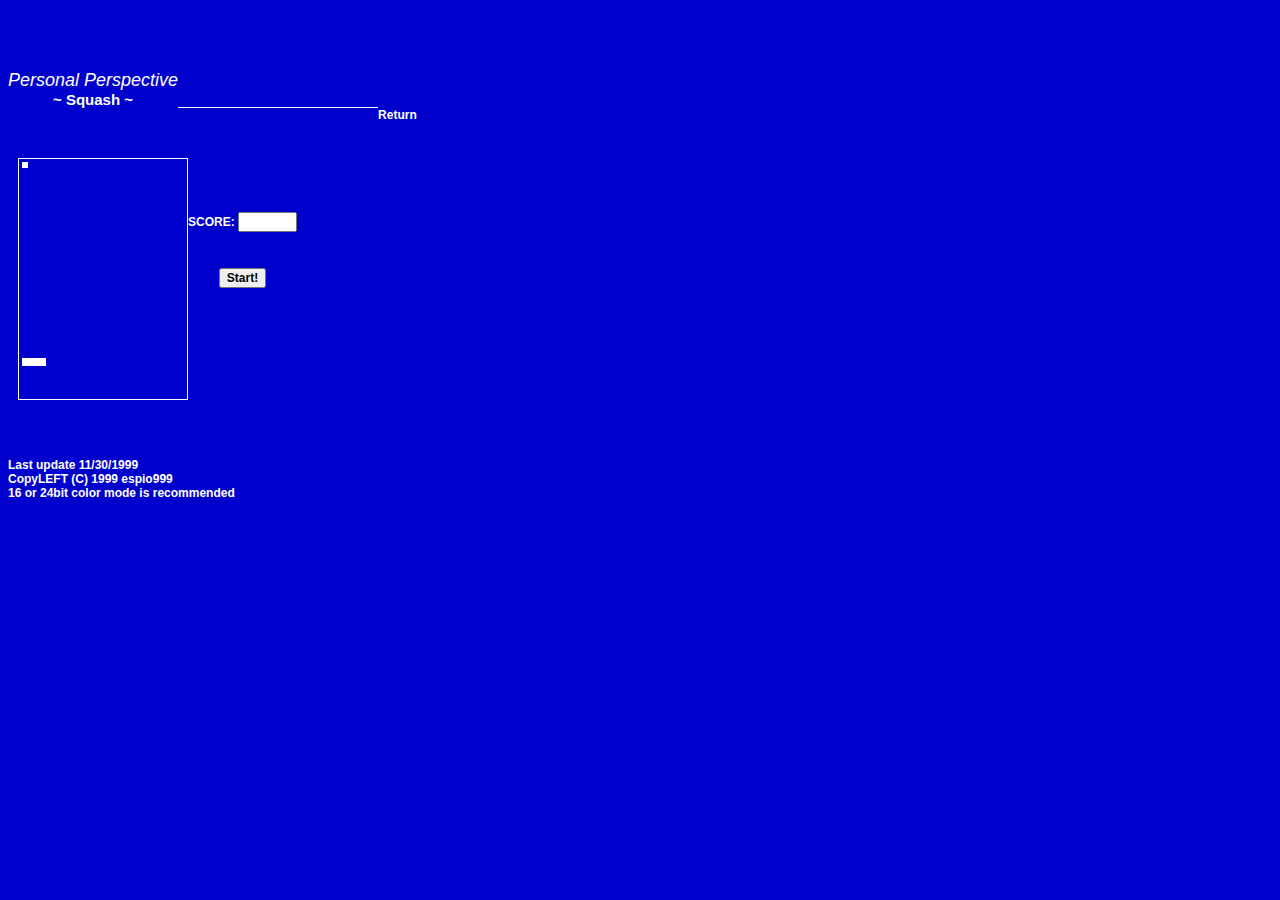
<file: index.html>
<html>
<head>
	<meta http-equiv = "Content-Type" content = "text/html; charset=x-sjis">
	<title>Personal Perspective - Squash Frame</title>
	<link
		rel = "stylesheet"
		type = "text/css"
		href = "style.css">
	<script
		language = "JavaScript"
		src = "script.js">
	</script>
</head>
<body>
	<table
		align = left
		vspace = 0
		hspace = 0
		cellpadding = 0
		cellspacing = 0>
		<tr>
			<td
				valign = bottom
				align = center
				height = 100
				nowrap>
				<span class = Title>Personal Perspective</span></br>
				<span class = SubTitle>~ Squash ~</span>
			</td>

			<td
				valign = bottom
				align = center
				height = 100>
				<img
					src = "image/white_dot.gif"
					alt = "White Line"
					height = 1
					width = 200
					border = 0>
			</td>
			<td height = 100></td>
		</tr>
		<tr>
			<td
				align = center
				valign = middle
				colspan = 2>
				<iframe
					style = "height: 350; width: 350"
					frameborder = 0
					marginwidth = 0
					marginheight = 0
					src = "Squash_Body.html">
				</iframe>
			</td>
			<td
				align = left
				valign = top
				rowspan = 2
				nowrap>

				<!-- Return -->
				<p>
					<a
						class = TopText
						onMouseOver = "JavaScript: ChangeFontColor(this)"
						onMouseOut = "JavaScript: ChangeFontColor(this)"
						href = "">
						Return
					</a>
				</p>
			</td>
		</tr>
		<tr>
			<td
				class = TopText
				valign = top
				align = left
				height = 100
				colspan = 2
				nowrap>
				Last update 11/30/1999<br>
				CopyLEFT (C) 1999 
				<a
					onMouseOver = "JavaScript: ChangeFontColor(this)"
					onMouseOut = "JavaScript: ChangeFontColor(this)"
					href = "">
					espio999
				</a></br> 
				16 or 24bit color mode is recommended</br>
			</td>
		</tr>
	</table>
</body>
</html>
</file>
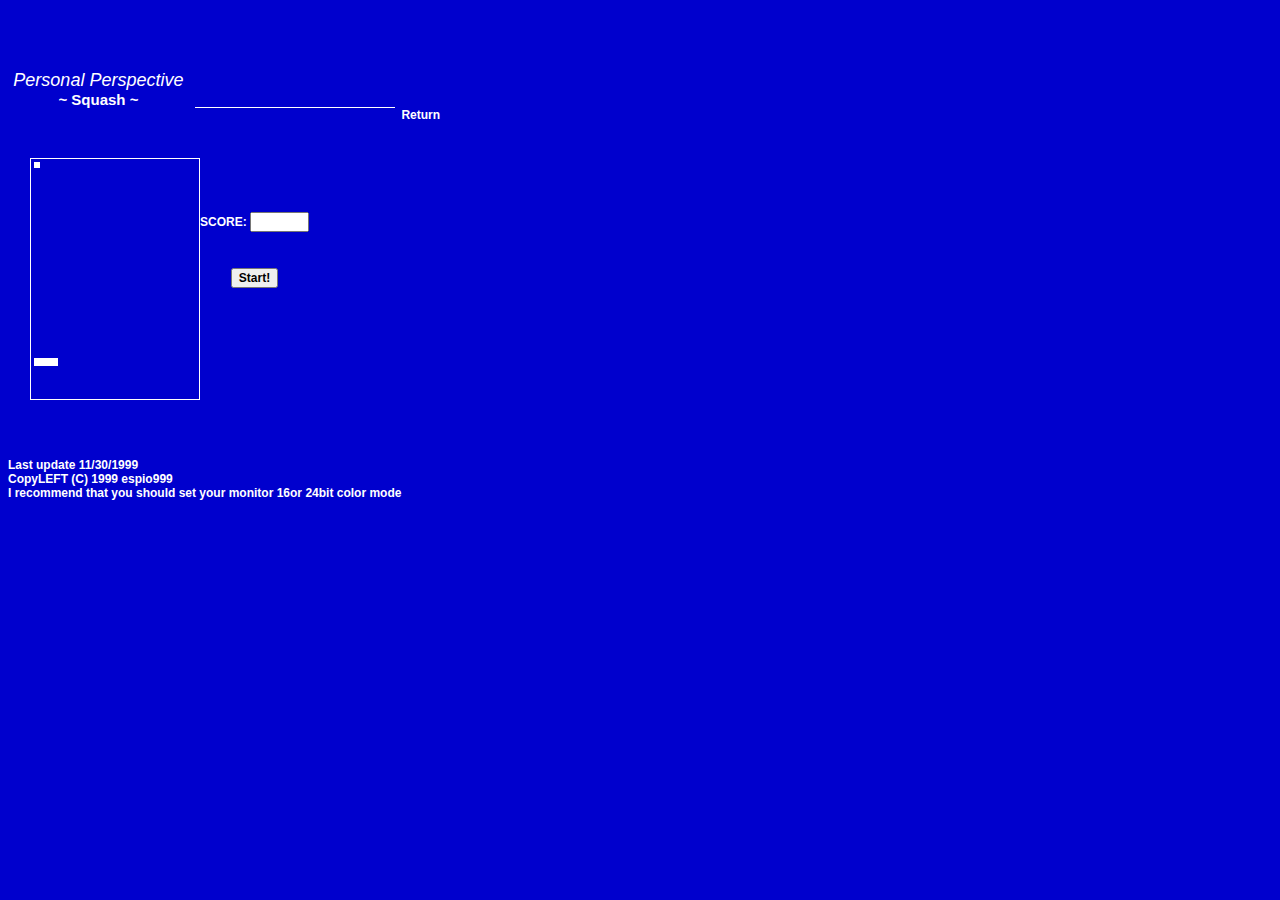
<file: Squash.html>
<html>
<head>
	<meta http-equiv = "Content-Type" content = "text/html; charset=x-sjis">
	<title>Personal Perspective - Squash Frame</title>
	<link
		rel = "stylesheet"
		type = "text/css"
		href = "style.css">
	<script
		language = "JavaScript"
		src = "script.js">
	</script>
</head>
<body>
	<table
		align = left
		vspace = 0
		hspace = 0
		cellpadding = 0
		cellspacing = 0>
		<tr>
			<td
				valign = bottom
				align = center
				height = 100
				nowrap>
				<span class = Title>Personal Perspective</span></br>
				<span class = SubTitle>~ Squash ~</span>
			</td>

			<td
				valign = bottom
				align = center
				height = 100>
				<img
					src = "image/white_dot.gif"
					alt = "White Line"
					height = 1
					width = 200
					border = 0>
			</td>
			<td height = 100></td>
		</tr>
		<tr>
			<td
				align = center
				valign = middle
				colspan = 2>
				<iframe
					style = "height: 350; width: 350"
					frameborder = 0
					marginwidth = 0
					marginheight = 0
					src = "Squash_Body.html">
				</iframe>
			</td>
			<td
				align = left
				valign = top
				rowspan = 2
				nowrap>

				<!-- Return -->
				<p>
					<a
						class = TopText
						onMouseOver = "JavaScript: ChangeFontColor(this)"
						onMouseOut = "JavaScript: ChangeFontColor(this)"
						href = "">
						Return
					</a>
				</p>
			</td>
		</tr>
		<tr>
			<td
				class = TopText
				valign = top
				align = left
				height = 100
				colspan = 2
				nowrap>
				Last update 11/30/1999<br>
				CopyLEFT (C) 1999 
				<a
					onMouseOver = "JavaScript: ChangeFontColor(this)"
					onMouseOut = "JavaScript: ChangeFontColor(this)"
					href = "">
					espio999
				</a></br> 
				I recommend that you should set your monitor 16or 24bit color mode</br>
			</td>
		</tr>
	</table>
</body>
</html>
</file>
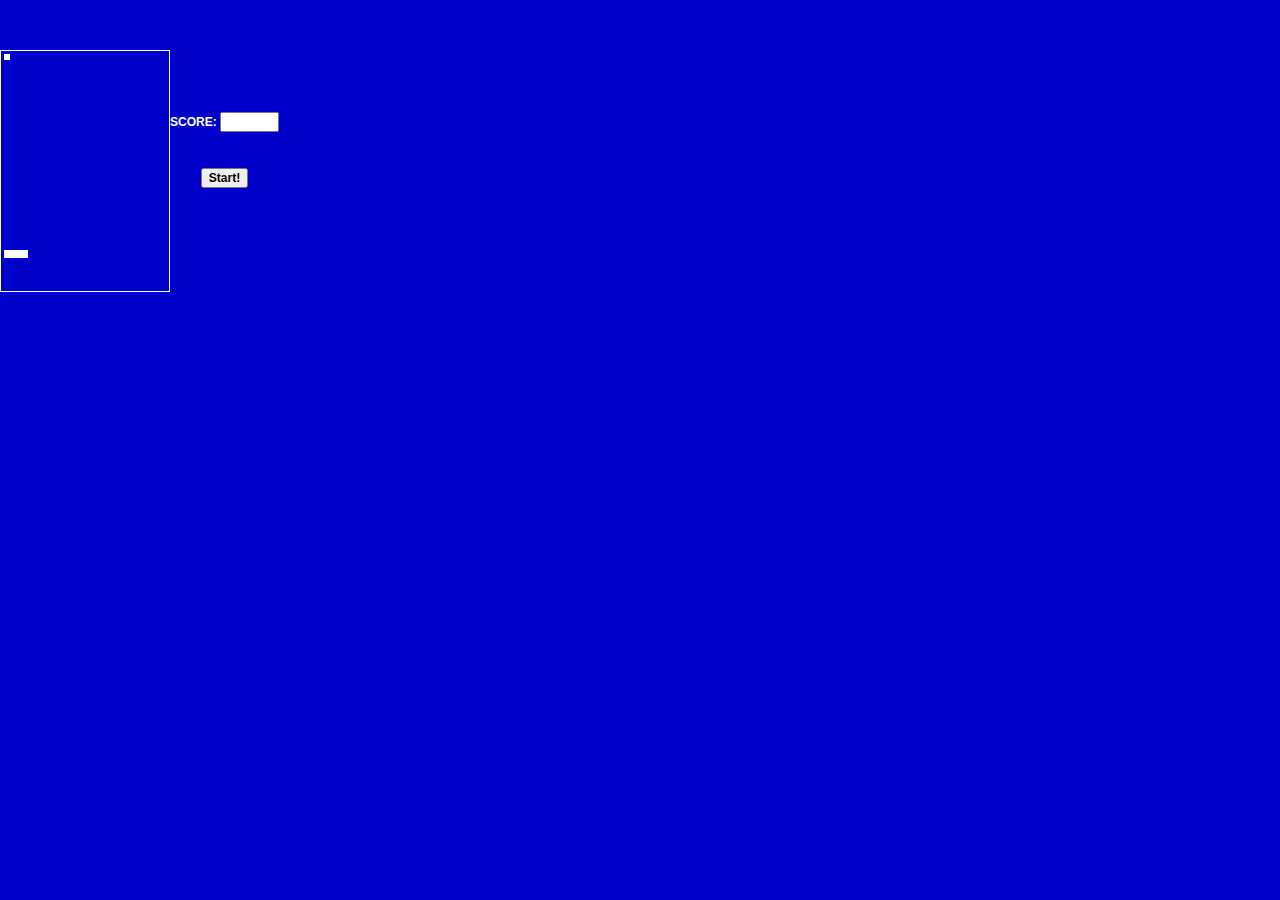
<file: Squash_Body.html>
<html>
<head>
	<meta http-equiv = "Content-Type" content = "text/html; charset=x-sjis">
	<title>Personal Perspective - Squash Body</title>
	<link
		rel = "stylesheet"
		type = "text/css"
		href = "style.css">
	<SCRIPT Language = "JavaScript">
		var flg;
		var score;
		var margin;
		var background_height;
		var background_width;
		var background_x;
		var backgournd_y;
		var background_left;
		var background_right;
		var background_top;
		var background_bottom;
		var ball_height;
		var ball_width;
		var ball_x;
		var ball_y;
		var speed;
		var max_speed;
		var direction_x;
		var direction_y;
		var pad_height;
		var pad_width;
		var pad_x;
		var pad_y;

		flg = false;
		window.document.onmousemove = move_pad;

		function init()
		{
			score = 0;
			margin = 4;

			background_height = parseInt(background.style.height);
			background_width = parseInt(background.style.width);
			background_x = parseInt(background.style.left);
			background_y = parseInt(background.style.top);
			background_left = background_x;
			background_right = background_x + 168;
			background_top = background_y;
			background_bottom = background_y + 214;

			ball_height = parseInt(ball.style.height);
			ball_width = parseInt(ball.style.width);
			ball_x = background_x + 5;
			ball_y = background_y + 5;

			speed = 3;
			max_speed = 100;

			direction_x = 1;
			direction_y = 1;

			pad_height = parseInt(pad.style.height);
			pad_width = parseInt(pad.style.width);
			pad_x = background_x + (background_width / 2) - (pad_width / 2);
			pad_y = background_bottom - 8 - 6;

			document.my_form.my_score.value = score;
		}

		function move_pad()
		{
			if (flg == false){
				return;
			}

			pad_x = event.x - (pad_width / 2);

			if (pad_x <= background_left){
				pad_x = background_left;
			}

			if (pad_x >= (background_right - pad_width)){
				pad_x = background_right - pad_width;
			}
		}

		function move_ball()
		{
			ball_x = ball_x + (direction_x * speed);
			ball_y = ball_y + (direction_y * speed);
			speed += 0.02;

			if (speed >= max_speed){
				speed = max_speed;
			}
		}

		function check()
		{
			if (ball_y <= background_top  ){
				ball_y = background_top;
				direction_y *= -1;
			}

			if (ball_x <= background_left ){
				ball_x = background_left;
				direction_x *= -1;
			}

			if (ball_x + ball_width >= background_right){
				ball_x = background_right - ball_width;
				direction_x *= -1;
			}

			if ((ball_y + ball_height >= pad_y) && ((ball_x + (ball_width / 2) >= pad_x) && (ball_x + (ball_width / 2) <= pad_x + pad_width))){
				ball_y = pad_y - 2;
				direction_y *= -1;
				score += 10;
				document.my_form.my_score.value = score;
			}

			if (ball_y > background_bottom){
				alert("GAME OVER\nYour Score is " + score + " pts.");
				flg = false;
			}
		}

		function draw()
		{
			pad.style.left  = pad_x;
			pad.style.top = pad_y;

			ball.style.left = ball_x;
			ball.style.top  = ball_y;
		}

		function game_start()
		{
			init();
			flg = true;
			timerID = setTimeout("main()",50);
		}

		function main()
		{
			if (flg == false){
				return;
			}

			move_ball();
			draw();
			check();
			clearTimeout(timerID);
			timerID = setTimeout("main()",50);
		}
	</SCRIPT>
</head>
<body>
	<div
		id = "background"
		style = "position: absolute;
			left: 0;
			top: 50;
			width: 168;
			height: 240;
			border-width: 1;
			border-style: solid;
			border-color: white;
			z-index: 2">
	</div>
	<div
		id = "pad"
		style = "position: absolute;
			left: 4;
			top: 250;
			width: 24;
			height: 8;
			z-index: 9">
			<img
				src = "image/white_dot.gif"
				width = "24"
				height = "8">
	</div>
	<div
		id = "ball"
		style = "position: absolute;
			left: 4;
			top: 54;
			width: 6;
			height: 6;
			z-index: 8">
			<img
				src = "image/white_dot.gif"
				width = "6"
				height = "6">
	</div>
	<div
		style = "position: absolute;
			text-align: center;
			left: 170;">
		<table
			align = center
			vliagn = middle
			vspace = 0
			hspace = 0
			cellpadding = 0
			cellspacing = 0>
			<tr>
				<td height = 95>
				</td>
			</tr>
			<tr>
				<td
					align = center
					valign = middle
					height = 50>
					<form
						class = TopText
						name = "my_form">
						SCORE:
						<input
							class = TopText
							name = "my_score"
							type = "text"
							size = "5">
					</form>
				</td>
			</tr>
			<tr>
				<td
					align = center
					valign = middle
					height = 50>
					<button
						TYPE = "button"
						onClick = "JavaScript: game_start()">
						<span class = TopText>Start!</span>
					</button>
				</td>
			</tr>
			<tr>
				<td height = 95></td>
			</tr>
		</table>
	</div>
</body>
</html>
</file>
<file: style.css>
@font-face {
    font-family: Dragonwick;
    font-style:  normal;
    font-weight: normal;
    src: url(https://espio999.github.io/squash/font/DRAGONW0.eot);
  }

.Title{
	font-family: Dragonwick, Arial, Helvetica, Chicago;
	font-size: 18px;
	font-style: italic;
}

.SubTitle{
	font-family:Arial, Helvetica, Chicago;
	font-size: 15px;
	font-weight: bold;
}

.TopText{
	font-family: Arial, Helvetica, Chicago;
	font-size: 12px;
	font-weight: bold;
}

.Return{
	font-family:Arial, Helvetica, Chicago;
	font-size: 18px;
	font-weight: bold;
}

body{
	color: white;
	background-color: mediumblue;
}

a:link{
	color: white;
	font-style: normal;
	text-decoration: none;
}

a:visited{
	color: white;
	font-style: normal;
	text-decoration: none;
}

a:active{
	color: white;
	font-style: normal;
	text-decoration: none;
}
</file>
